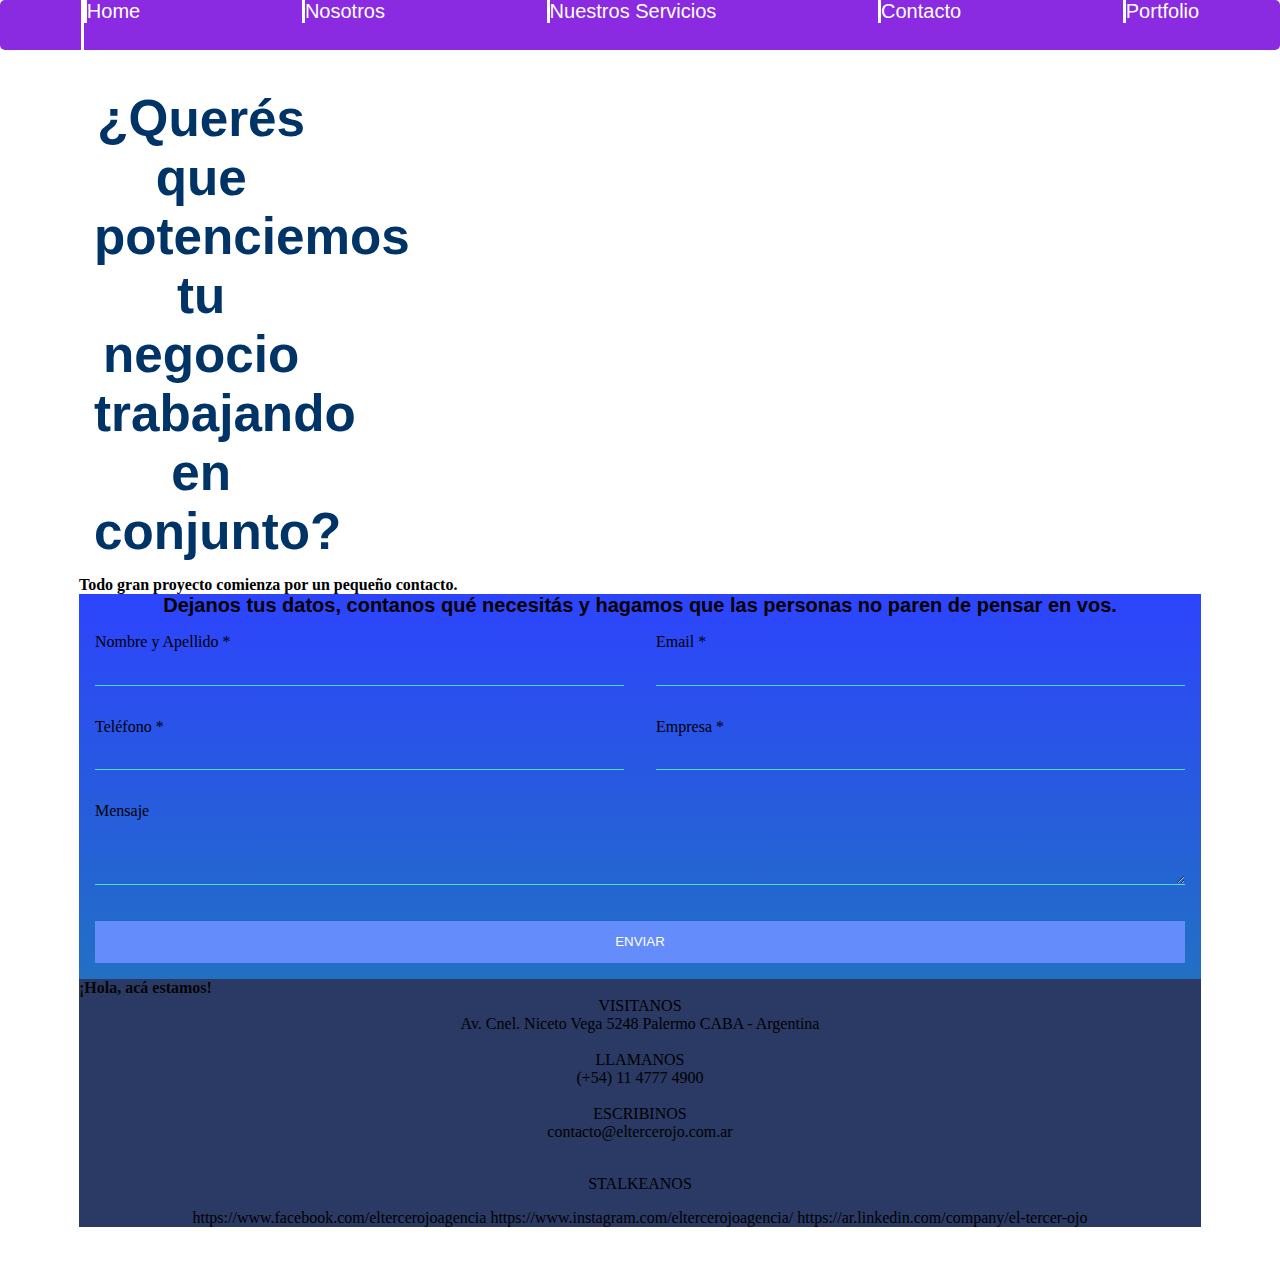
<file: contacto.html>
<!DOCTYPE html>
<html lang="en">
<head>
    <meta charset="UTF-8">
    <meta http-equiv="X-UA-Compatible" content="IE=edge">
    <meta name="viewport" content="width=device-width, initial-scale=1.0">
    <title>Document</title>
    <link rel="stylesheet" href="style.css">
    <link rel="shortcut icon" type="image/svg" href="./images/favicon.svg"> 
    
</head>

<body>
    <div  class="flex-container1">   

    <div class="titulo"><a href="./home.html" ><p class="titulo">Home </p></a>  </div>
    <div > <a href="./nosotros.html" ><p class="titulo"> Nosotros</p></a> </div>
    <div> <a href="./nuestrosservicios.html" ><p class="titulo">Nuestros Servicios</p></a> </div> 
    <div> <a href="./contacto.html"> <p class="titulo"> Contacto</p></a> </div>
    <div> <a href="./portfolio.html"> <p class="titulo"> Portfolio</p> </a></div>
    </div>
   
    
        <div class="content">
    
            <h1 class="logo">¿Querés que potenciemos tu negocio
                trabajando en conjunto? </h1>
               <h4> Todo gran proyecto comienza por un pequeño contacto. </h4> 
    
            <div class="contact-wrapper animated bounceInUp">
                <div class="contact-form">
                    <h3> Dejanos tus datos, contanos qué necesitás y hagamos que las personas no paren de pensar en vos.</h3>
                    <form action="">
                        <p>
                            <label>Nombre y Apellido *</label>
                            <input type="text" name="fullname">
                        </p>
                        <p>
                            <label>Email *</label>
                            <input type="email" name="email">
                        </p>
                        <p>
                            <label>Teléfono *</label>
                            <input type="tel" name="phone">
                        </p>
                        <p>
                            <label>Empresa *</label>
                            <input type="text" name="affair">
                        </p>
                        <p class="block">
                           <label>Mensaje</label> 
                            <textarea name="message" rows="3"></textarea>
                        </p>
                        <p class="block">
                            <button>
                                Enviar
                            </button>
                        </p>
                    </form>
                </div>
                <div class="contact-info">
                    <h4>¡Hola, acá estamos!</h4>
                    <ul>
                        <li><i class="fas fa-map-marker-alt"> </i> VISITANOS <br>
                            Av. Cnel. Niceto Vega 5248
                            Palermo CABA - Argentina</li> <br>
                        <li><i class="fas fa-phone"> </i>LLAMANOS <br>
                            (+54) 11 4777 4900</li><br>
                        <li><i class="fas fa-envelope-open-text"> </i>ESCRIBINOS <br>
                            contacto@eltercerojo.com.ar</li><br>
                    </ul>
                    <p>STALKEANOS</p>
                    <p> https://www.facebook.com/eltercerojoagencia
                        https://www.instagram.com/eltercerojoagencia/
                        https://ar.linkedin.com/company/el-tercer-ojo
                    </p>
                </div>
            </div>
    
        </div>
    
    </body>
</html>
</file>
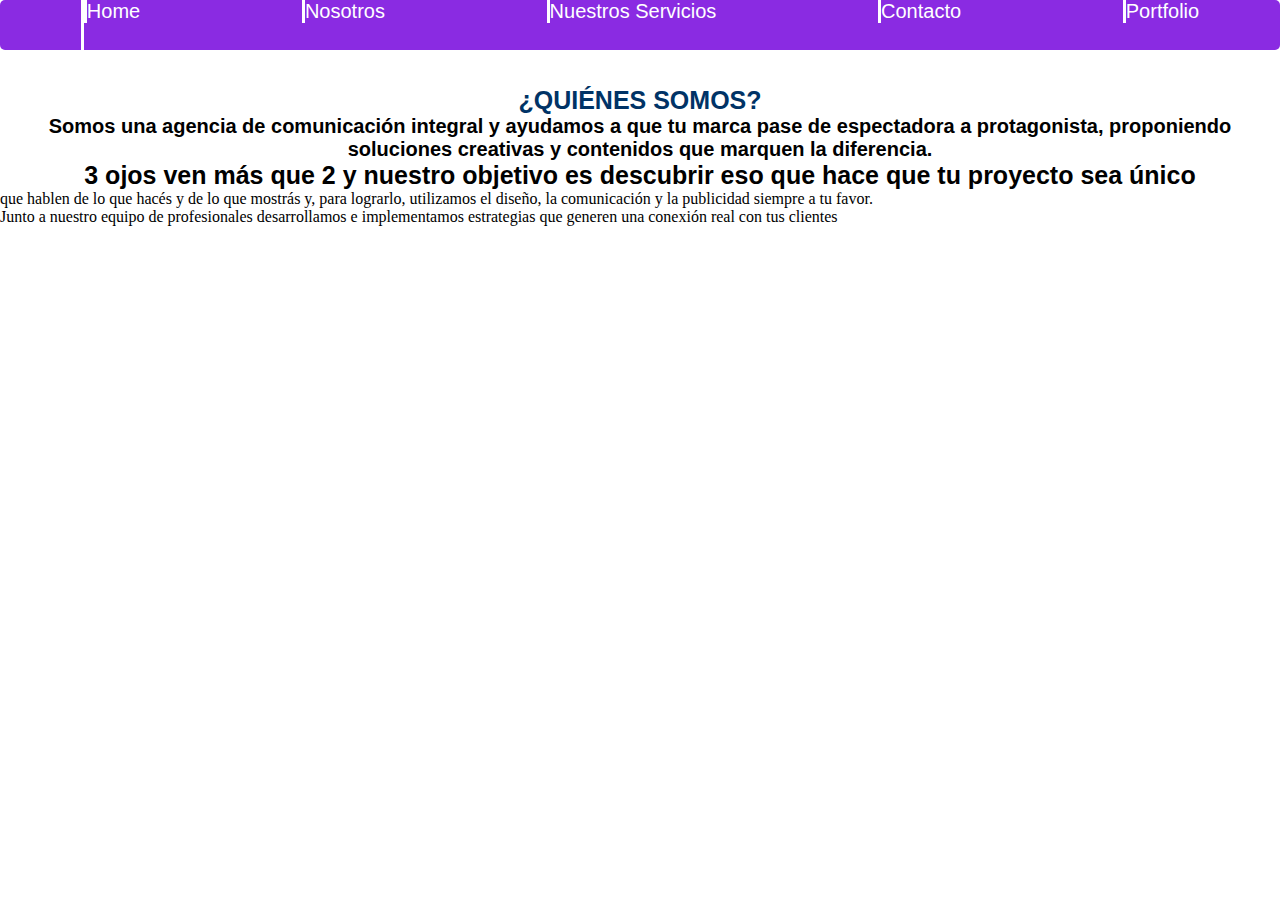
<file: nosotros.html>
<!DOCTYPE html>
<html lang="en">
<head>
    <meta charset="UTF-8">
    <meta http-equiv="X-UA-Compatible" content="IE=edge">
    <meta name="viewport" content="width=device-width, initial-scale=1.0">
    <title>Document</title>
    <link rel="stylesheet" href="style.css">
    <link rel="shortcut icon" type="image/svg" href="./images/favicon.svg"> 
</head>
<body>
    <div  class="flex-container1">
    <div class="titulo"><a href="./home.html" ><p class="titulo">Home </p></a>  </div>
    <div > <a href="./nosotros.html" ><p class="titulo"> Nosotros</p></a> </div>
    <div> <a href="./nuestrosservicios.html" ><p class="titulo">Nuestros Servicios</p></a> </div> 
    <div> <a href="./contacto.html"> <p class="titulo"> Contacto</p></a> </div>
    <div> <a href="./portfolio.html"> <p class="titulo"> Portfolio</p> </a></div>
    </div>
    <br>
    <br>
    <div>
        <h2 class="titulos">¿QUIÉNES SOMOS?</h2>
            <h3>Somos una agencia de comunicación integral y ayudamos a que tu marca pase de espectadora a protagonista, proponiendo soluciones creativas y contenidos que marquen la diferencia.</h3>
            <div>
                <h2>3 ojos ven más que 2 y nuestro objetivo es descubrir eso que hace que tu proyecto sea único</h2>
                <p>que hablen de lo que hacés y de lo que mostrás y, para lograrlo, utilizamos el diseño, la comunicación y la publicidad siempre a tu favor.</p>
                <p>Junto a nuestro equipo de profesionales desarrollamos e implementamos estrategias que generen una conexión real con tus clientes</p>
            </div> 
    </div>

</body>
</html>
</file>
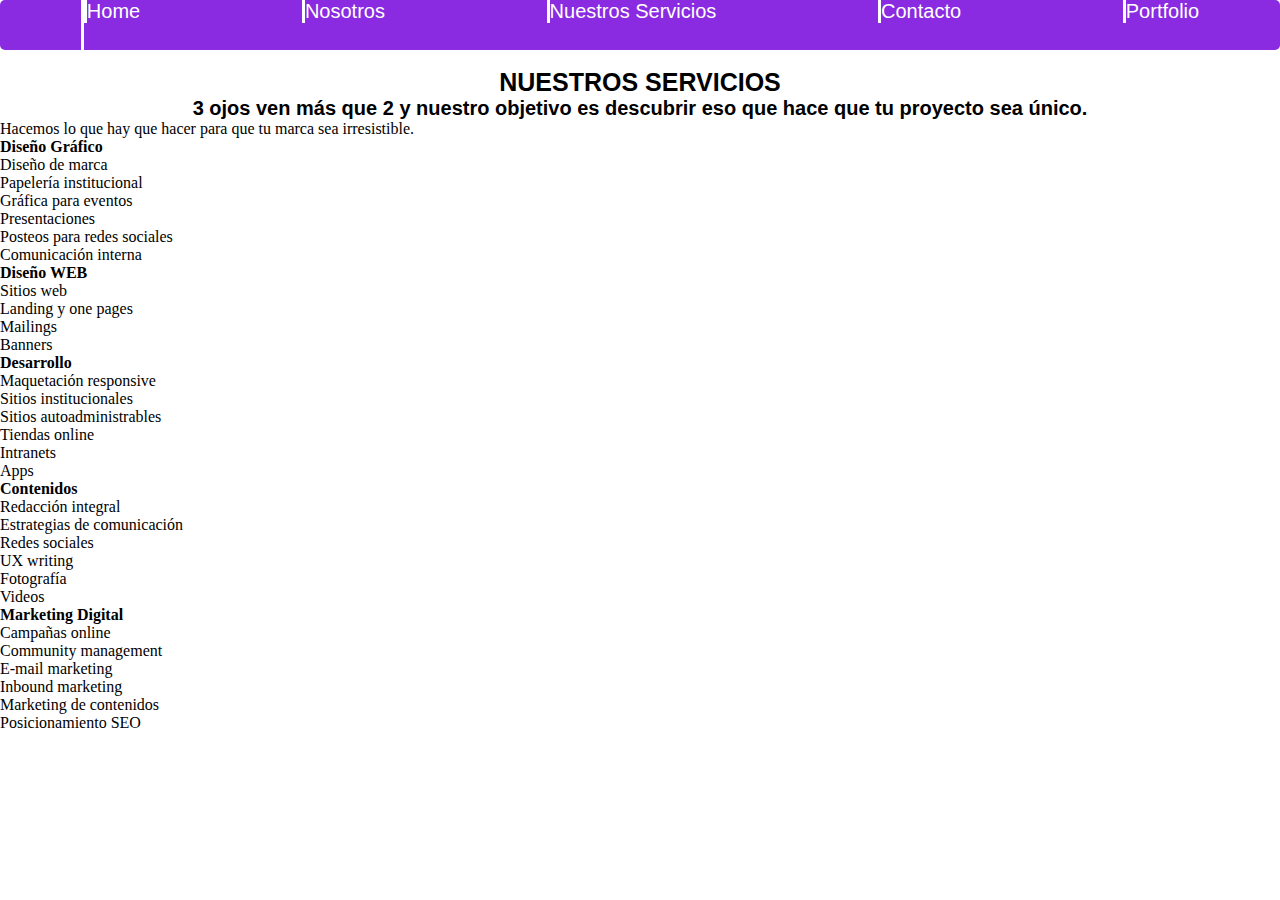
<file: nuestrosservicios.html>
<!DOCTYPE html>
<html lang="en">
<head>
    <meta charset="UTF-8">
    <meta http-equiv="X-UA-Compatible" content="IE=edge">
    <meta name="viewport" content="width=device-width, initial-scale=1.0">
    <title>Document</title>
    <link rel="stylesheet" href="style.css">
    <link rel="shortcut icon" type="image/svg" href="./images/favicon.svg"> 
</head>
<body>
   
    <div  class="flex-container1">
         <div class="titulo"><a href="./home.html" ><p class="titulo">Home </p></a>  </div>
    <div > <a href="./nosotros.html" ><p class="titulo"> Nosotros</p></a> </div>
    <div> <a href="./nuestrosservicios.html" ><p class="titulo">Nuestros Servicios</p></a> </div> 
    <div> <a href="./contacto.html"> <p class="titulo"> Contacto</p></a> </div>
    <div> <a href="./portfolio.html"> <p class="titulo"> Portfolio</p> </a></div>
    </div>
    <br>
    <h2>NUESTROS SERVICIOS</h2>
    <h3>3 ojos ven más que 2 y nuestro objetivo es descubrir eso que hace que tu proyecto sea único.</h3>
    <span class="text-verde bottom-up">Hacemos lo que hay que hacer para que tu marca sea irresistible.
    </span>
    <div>

        <div>
            <h4>
                Diseño Gráfico 
            </h4>
            <p>
                <ul>
                    <li>Diseño de marca</li>
                    <li>Papelería institucional</li>
                    <li>Gráfica para eventos</li>
                    <li>Presentaciones</li>
                    <li>Posteos para redes sociales</li>
                    <li>Comunicación interna</li>
                </ul>
            </p>
        </div>
        <div>
            <h4>
                Diseño WEB
            </h4>
            <p>
                <ul>
                    <li>Sitios web</li>
                    <li>Landing y one pages</li>
                    <li>Mailings</li>
                    <li>Banners</li>
                </ul>
            </p>
        </div>
        <div>
            <h4>
                Desarrollo 
            </h4>
            <p>
                <ul>
                    <li>Maquetación responsive</li>
                    <li>Sitios institucionales</li>
                    <li>Sitios autoadministrables</li>
                    <li>Tiendas online</li>
                    <li>Intranets</li>
                    <li>Apps</li>
                </ul>
            </p>
        </div>
        <div>
            <h4>
                Contenidos 
            </h4>
            <p>
                <ul>
                    <li>Redacción integral</li>
                    <li>Estrategias de comunicación</li>
                    <li>Redes sociales</li>
                    <li>UX writing</li>
                    <li>Fotografía</li>
                    <li>Videos</li>
                </ul>
            </p>
        </div>

                
<div>
            <h4>
                Marketing Digital 
            </h4>
            <p>
                <ul>
                    <li>Campañas online</li>
                    <li>Community management</li>
                    <li>E-mail marketing</li>
                    <li>Inbound marketing</li>
                    <li>Marketing de contenidos</li>
                    <li>Posicionamiento SEO</li>
                </ul>
            </p>
        </div>
    </div>
</div>



</body>

</html>
</file>
<file: style.css>
*{
    margin: 0px;
    padding: 0px;
    box-sizing: border-box;

}
.titulo1{
    text-align: center;
    color: black;
    font-size: 40px;
font-family: sans-serif;

}
.flex-container1{
    display: flex;
    flex-wrap: nowrap;
    background-color:blueviolet; 
    font-size: 25px;
    text-align: justify;
    border-radius: 5px;
    justify-content: space-around;
    height: 50px;
  
}
.Fraseshome{
    text-align: center;
    color: gainsboro;
    font-size: 30px;
    font-family: sans-serif;
    
}
.titulocolor{
    color: blueviolet
}
.barra-superior{
    
    display: flex;
    margin: 0%;
    width: 100%;
    padding: 0%;
    
}
    

.logo{
    
    width: 20%;
    height: 20%;        margin: 10px;
    padding: 5px;
    background-color: white;

    

    
}

a{
    text-decoration: none;

}
body{
    background-color: white;}

.titulos{
    color: #003366;

}
.titulo{
    color: white;
    font-family: arial;
    font-size: 20px;
    border-left: white  solid 3px;
    
}
.portfolio{
    background-color: blue;
    margin-left: 50px ;
    margin-right: 50px;
}
.galeria{
    display: flex;
    justify-content: space-evenly;
    flex-wrap: wrap;


}
#galeria{
    margin-left: 20%;
margin-right:20% ;

}

.fototexto{
    width: 31%;
    margin-bottom: 10px;
    overflow: hidden;
    position: relative;
    cursor: pointer;
    padding: 20px;
    
}
.fototexto > img{
    width: 100%;
    height: 100%;
    object-fit: cover;
    display: block;
}
.leyenda{
    position: absolute;
width: 100%;
height: 100%;
top: 0;
/*transform: scale(0);*/
background-color: rgb(158, 4, 4) (273,91%,27%,0.7);
transition: transform .5s;
display: flex;
justify-content: center;
align-items:center;
flex-direction: column;

}
.leyenda p{
    color: rgb(165, 0, 0);
}
.fototexto:hover .leyenda{
    transform: scale(1)
}

.menu-barra{
    
    display: inline-flex;
    padding: 10px;
    margin: 0px;
    justify-content: space-evenly;
    align-items: center;
    width: 100%;  
   
    background-color: #003366;
}
.home{
   
    justify-content: center;
    align-content: center;
    background:linear-gradient(45deg, rgba(204,0,102,1) 0%, rgba(153,153,204,1) 100%)    


}
#textoservicio{
    color: #9966cc;
    text-align: center;
    font-size: 35px;
    font-family: Arial;
}
.texto-grande{
    display:flex;
  
    margin-left:  20px;
    margin-right:  20px;
    margin-top:  15px;
    margin-bottom:  15px;
    align-content: center;
    text-align: center;

}
h1{
    color: #003366 ;
    font-size: 4vw;
    font-family: 'arial';
    font-weight: bold;
    justify-content: center;
    align-content: center;
    text-align: center;
    
}
.home-titulo{
    display:flex;
    color: #003366;
    border: 4px;
    margin-left:  30%;
    margin-right:  30%;
    margin-top:  15px;
    margin-bottom:  15px;
    align-content: center;
    justify-content: center;
}
.p2{
    font-size: 30px;
    text-align: center;
    font-family: Arial;
}
h2{
    
    font-size: 25px;
    font-family: 'arial';
    font-weight: bold;
    text-align: center;
}
h3{
    
    font-size: 20px;
    font-family: 'arial';
    font-weight: bold;
    text-align: center;
}
.separar{


text-align: center;
float: right;
font-size: 40px;


}
.item1{

padding: 1em;
float: left;
width: 50%;
height: 100%;
text-align: justify;

}
.item2{
 
padding: 1em;
float: right;
text-align: justify;
width: 45%;
height: 100%;
background-color: #6600cc;
color: black;

}
.p1{
    color:#003366;
    font-size: 40px;
    font-family: 'arial';
    font-weight: bold;
    text-align: center;
    padding: 40px;

}
.p2{
    text-align: center;
   
}
.contenedorp2{
    margin-left: 240px;
    margin-right: 240px;
}
#home-subtitulo{
    display:flex;
    margin-left:  30%;
    margin-right:  30%;
    align-content: center;
    justify-content: center;
    text-align: center;
    font-size: 60px;
    color: #fff;
padding: 60px;
}
.content {
    max-width: 1170px;
    margin-left: auto;
    margin-right: auto;
    padding: 1.5em;
}
ul {
    list-style: none;
    padding: 0;
}
.textocontacto {
    text-align: center;
    font-size: 3em;
}
.contact-form {
    background: linear-gradient(0deg, rgba(34,112,195,1) 0%, rgba(45,68,253,1) 100%);
}
.contact-form form {
    display: grid;
    grid-template-columns: 1fr 1fr;
}
.contact-form form label {
    display: block;
}
.contact-form form p {
    margin: 0;
    padding: 1em;
}
.contact-form form .block {
    grid-column: 1 / 3;
}
.contact-form form button,
.contact-form form input,
.contact-form form textarea {
    width: 100%;
    padding: .7em;
    border: none;
    background: none;
    outline: 0;
    color: #fff;
    border-bottom: 1px solid #43e4c9;
}
.contact-form form button {
    background: #648cfa;
    border: 0;
    text-transform:uppercase;
    padding: 1em;
}
.contact-form form button:hover,
.contact-form form button:focus {
    background: #3033d6;
    color: #fff;
    transition: background-color 1s ease-out;
    outline: 0;
}
.contact-info {
    background: rgb(43, 58, 100);
}

.contact-info #leyendacontacto, .contact-info ul, .contact-info p {
    text-align: center;
    margin: 0 0 1rem 0;
}

.contact-info h4{
    color:rgb(5, 5, 5)
}
.servicios{
    font-family: Arial;
    font-size: 30px;
    color: #6600cc;

}
.listaservicios{
    color: rgb(5, 5, 5);
    font-size: 25px;
    font-family: Arial;
    padding: 25px;

}
.conteiner-serv{
    border: seagreen solid 4px;
    display: flex;
    padding: 50px;
    justify-content: space-evenly;
    margin-left: 20px;
    margin-right: 20px;
    
}
.margen{
    margin: 20px;
    border: solid;
    float: right;
}
</file>
